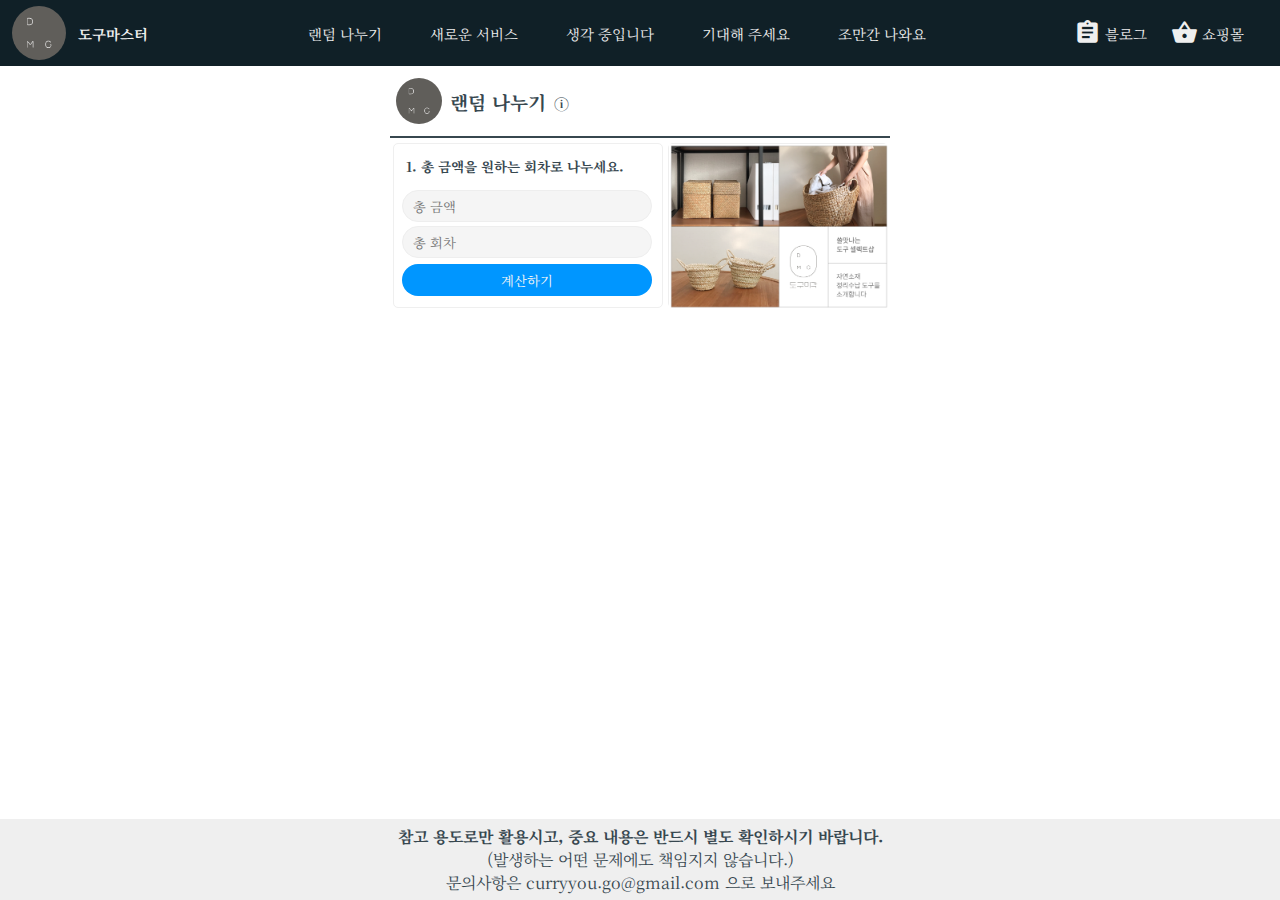
<file: index.html>
<!DOCTYPE html>
<html lang="ko">
<head>
    <meta charset="UTF-8">
    <meta name="viewport" content="width=device-width, initial-scale=1.0">

    <!-- GoogleWebFont -->
    <link href="https://fonts.googleapis.com/css2?family=Noto+Serif+KR:wght@300;600&display=swap" rel="stylesheet">

    <!-- GoogleIcons -->
    <link rel="stylesheet" href="https://fonts.googleapis.com/icon?family=Material+Icons">

    <!-- Google Analytics -->

    <!-- Google Adsense -->
    
    <!-- 기본 스타일 -->
    <link rel="stylesheet" href="style.css">
    
    <!-- 기본 스크립트 -->
    <script src="script.js" defer></script>
    

    <!-- 적용 스크립트 -->

    <title>도구마스터</title>

</head>

<body>
    <!-- Header : 상단 메뉴 -->
    <header>
        <!-- 모바일 전용 메뉴 -->
        <input type="checkbox" name="input_mobile" id="input_mobile">
        <label id="menu_mobile" for="input_mobile" onclick=""><i class="material-icons">menu</i></label>

        <!-- Logo -->
        <div class="logo">
            <a href="/"><img src="dogumigak_logo_01.png" alt="로고"></a>
            <a href="/">도구마스터</a>
        </div>
        
    <!-- Navigator -->
    <nav>
        <ul>
            <li><a href="#">랜덤 나누기</a></li>
            <li><a href="#">새로운 서비스</a></li>
            <li><a href="#">생각 중입니다</a></li>
            <li><a href="#">기대해 주세요</a> </li>
            <li><a href="#">조만간 나와요</a></li>
        </ul>
    </nav>
    
    <!-- SNS Link -->
    <aside>
        <ul>
            <li><a href="https://curryyou.tistory.com" target="_blank"><i class="material-icons"> assignment</i> 블로그</a></li>
            <li><a href="https://smartstore.naver.com/dogumigak/" target="_blank"><i class="material-icons"> shopping_basket</i> 쇼핑몰</a></li>
        </ul>
    </aside>

    
    </header>

    <!-- Main -->
    <main>

        <!-- --------- section #1: 제목 부분 --------- -->
        <section id="section_title">
            <div>
                <img src="dogumigak_logo_01.png" alt="아이콘">
            </div>
            <div>
                <h3>랜덤 나누기 <a href="#">ⓘ</a></h3>
            </div>
        </section>
        
        <!-- --------- section #2: 인풋/버튼 부분 --------- -->
        <section id="section_input">
            <!-- 총금액/총회차 입력 -->
            <div id="input_first">
                <p>1. 총 금액을 원하는 회차로 나누세요.</p>
                <input type="number" placeholder="총 금액" name="input_total" id="input_total">
                <input type="number" placeholder="총 회차" name="input_count" id="input_count">
                <button id="btn_divide">계산하기</button>
                </div>
            </div>

            <!-- 광고 영역 -->
            <div id="input_aside">
                <a href="https://www.instagram.com/dogumigak/" target="_blank">
                    <img src="./banner_dogumigak_01.png" alt="도구미각 인스타그램">
                </a>
            </div>
        </section>
        
        <!-- --------- section #3 : 결과 테이블 --------- -->
        <section id="section_result">
            <div>
                <p>
                    2. 계산결과 <span>(화살표로 금액 격차를 조정하세요)</span>
                    <a id="btn_diff_plus" href="#"><span class="material-icons">arrow_circle_up</span></a> <span id="span_diff_val">1</span> <a id="btn_diff_minus" href="#"><span class="material-icons">arrow_circle_down</span></a>
                </p>
            </div>
            
            <table>
                <tr>
                    <th>회차</th>
                    <th>금액</th>
                </tr>
            </table>
        </section>
        <aside></aside>
    </main>

    <!-- Aside -->
    <aside></aside>

<!-- Footer -->
    <footer>
        <h4>참고 용도로만 활용시고, 중요 내용은 반드시 별도 확인하시기 바랍니다.</h4>
        <p>(발생하는 어떤 문제에도 책임지지 않습니다.)</p>
        <p>문의사항은 curryyou.go@gmail.com 으로 보내주세요</p>
    </footer>
    
</body>

</html>
</file>
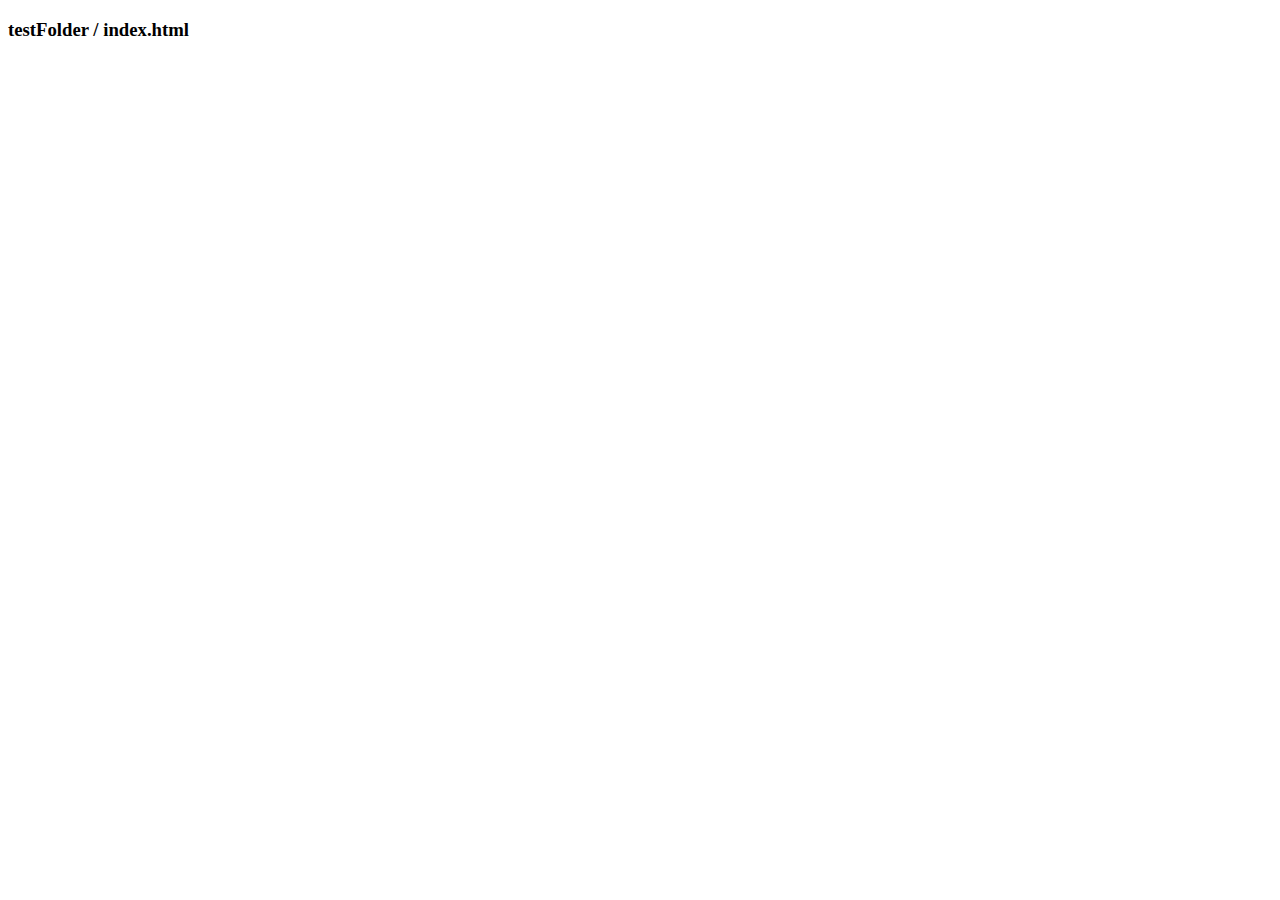
<file: testFolder/index.html>
<!DOCTYPE html>
<html lang="en">
<head>
    <meta charset="UTF-8">
    <meta name="viewport" content="width=device-width, initial-scale=1.0">
    <title>Document</title>
</head>
<body>
    <h3>testFolder / index.html</h3>
</body>
</html>
</file>
<file: style.css>
/****************** CSS 변수 ******************/
:root {
    --black-dark: #102027;
    --black-primary: #37474f;
    --black-light: #62727b;
    --gray-dark: #8d8d8d;
    --gray-primary: #bdbdbd;
    --gray-light: #efefef;
    --white-light: #fafafa;
    --white-primary: #f5f5f5;
    --white-dark: #eeeeee;
    --green-button: #2ea44f;
    --blue-button: #0096FF;
    --blue-button-hover: #0667d6;
}

/****************** CSS 초기화 ******************/
* {
    margin:0px; padding:0px; border:none; outline: none; box-sizing: border-box;
    font-family: 'Noto Serif KR', serif;
    color: var(--black-primary);
}
a {text-decoration: none;}
li {list-style: none;}



/****************** 헤더, 푸터 ******************/

/* 헤더 */
header {
    width: 100%;
    background-color: var(--black-dark);
    color: var(--gray-primary);
    font-size: 0.9em;
    display: flex;
    justify-content: space-between;
    align-items: center;
}

header a{
    color: var(--gray-light);
}

/* 헤더 > 로고 */
header > .logo {
    display: flex;
    justify-content: flex-start;
    align-items: center;
    /* 모바일에서 아래 nav가 영역 침범하지 않도록 설정 */
    padding: 6px 12px;
}
header > .logo > a{
    display: block;
    font-weight: bolder;
    margin-right: 12px;
}
header > .logo > a > img{
    vertical-align: bottom;
    width: 54px;
    border-radius: 50px;
}


/* 네비게이션 */
header > nav > ul {
    display: flex;
    justify-content: space-between;
}
header > nav > ul > li {
    padding: 8px 24px;
}

/* SNS 링크 */
header aside > ul {
    display: flex;
    justify-content: flex-end;
    margin-right: 24px;
}
header aside li {
    padding: 8px 12px;
}

header aside li i.material-icons {
    font-size:1.7rem;
    color:var(--gray-light); 
    vertical-align: -25%;
}


/* 링크 마우스 오버 효과 */
header a:hover {
    color: var(--white-primary);
    font-weight: bolder;
}
header a:active {
    color: var(--white-light);
    font-weight: bolder;
}

/* 모바일 전용 메뉴 숨김 처리 */
header > label, header > input {
    display: none;
}



/* 푸터 */
footer {
    position: fixed;
    bottom: 0px;
    left: 0px;
    width: 100%;
    background-color: var(--gray-light);
    padding: 6px;
    text-align: center;
}

@media screen and (max-width: 1024px){
    /* */
    header {
        display: flex;
        flex-direction: column;
        align-items: flex-start;
        position: relative; /* 모바일 전용 메뉴의 위치를 absolute로 설정하기 위해*/
    }

    header > .logo {
        /* 모바일에서 아래 nav가 영역 침범하지 않도록 설정 */
        padding: 6px 6px;
    }

    header > .logo > a > img {
        width: 43px;
    }

    /* 네비게이션 메뉴 */
    header nav {
        /* 기본적으론 숨기고 있다가, 버튼 클릭 > input:checked 되면 노출 처리 */
        display: none;
        width: 100%;
        background-color: var(--black-primary);
    }
    header nav > ul{
        display: flex;
        flex-direction: column;
        justify-content: space-between;
        align-items: center;
        width: 100%;
    }
    header nav > ul > li {
        width: 100%;
        text-align: center;
        /* li 자체 패딩이 있어서 제거해줌 */
        padding: 0px;
    }

    header nav > ul > li > a {
        display: block;
        width: 100%;
        /* a 클릭 영역 확보 용도 */
        padding: 12px 0px
    }

    nav > ul > li:active, header nav > ul > li:hover {
        color: var(--black-primary);
        background-color: var(--gray-light);
    }
    nav > ul > li > a:active, nav > ul > li > a:hover{
        color: var(--black-primary);
        background-color: var(--gray-light);
    }

    /* SNS 링크 */
    header aside {
        /* 기본적으로 비노출 처리. 모바일전용버튼(label) 클릭 시, 노출 처리 */
        display: none;
        width: 100%;
        background-color: var(--black-light);
        border-top: 1px dotted var(--gray-dark);
    }
    
    header > aside > ul{
        flex-direction: column;
        text-align: center;
        width: 100%;
        padding: 0px
    }
    header > aside > ul > li {
        width: 100%;
        padding: 0px;
    }
    header > aside > ul > li > a {
        display: block;
        width: 100%;
        padding: 8px 24px
    }
    header > aside > ul > li > a:active, header > aside > ul > li > a:hover{
        background-color: var(--black-primary);
        color: var(--white-dark);
    }

    /* 모바일 전용 메뉴 */
    header > label {
        display: block;
        position: absolute;
        right: 0px;
        top: 0px;
        padding: 0px 12px
    }
    header > label > i.material-icons {
        color: var(--gray-primary);
        font-size: 36px;
        line-height: 55px;
    }
    header > input {
        display: none;
    }

    /* 라벨(메뉴아이콘) 클릭 시, input이 체크되도록 html상에 처리해둠 */
    header > input:checked ~ nav, header > input:checked ~ aside{
        display: block;
    }
    header > input:checked ~ label>i {
        color: var(--white-light);
    }

    /* 푸터 */
    footer h4{
        font-size: 0.7em;
    }
    footer p {
        font-size: 0.5em;
    }
}

/************************* 메인 **************************/

@media screen and (min-width: 1025px){
    /*--------- 메인 ---------*/
    main {
        display: flex;
        flex-direction: column;
        align-items: center;
    }

    /*--------- section #1: 제목 부분 ---------*/
    main > #section_title {
        display: flex;
        align-items: center;
        width: 500px;
        padding: 12px 6px;
        border-bottom: 2px solid var(--black-primary);
    }

    main > #section_title h3 {
        margin-left: 8px;
    }

    main > #section_title a {
        display: inline-block;
        padding: 0px 2px;
        font-size: 0.8em;
        color: var(--black-primary);
    }

    main > #section_title > div:nth-of-type(1) > img {
        width: 46px;
        border-radius: 50px;
        vertical-align: bottom;
    }

    /*--------- section #2: 인풋/버튼 부분 ---------*/

    #section_input{
        width: 500px;
        display: flex;
        justify-content: space-around;
        margin-top: 5px;
    }

    #section_input > #input_first {
        display: flex;
        flex-direction: column;
        border: 1px solid var(--gray-light);
        border-radius: 5px;
        width: 270px;
    }

    #section_input>#input_first>p {
        font-size: 0.85em;
        font-weight: bold;
        padding: 4px;
        margin: 8px;
    }

    #section_input > #input_first input {
        background-color: var(--white-primary);
        border: 1px solid var(--white-dark);
        border-radius: 20px;
        width: 250px;
        height: 32px;
        margin: 2px 8px;
        padding-left: 10px;
    }

    #section_input > div#input_first button {
        background-color: var(--blue-button);
        color: var(--white-primary);
        border-radius: 20px;
        width: 250px;
        height: 32px;
        margin: 4px 8px;
    }

    #section_input > div#input_first button:hover{
        background-color: var(--blue-button-hover);
    }
    #section_input > div#input_first button:active{
        color: var(--white-dark);
    }

    #section_input > #input_aside {
        width: 220px;
        height: 165px;
        border: 1px solid var(--gray-light);
        border-radius: 5px;
        
    }

    #section_input > #input_aside > a > img {
        width: 220px;
    }

    #section_input > #input_aside > a > img:hover {
        border: 2px solid var(--blue-button);
        border-radius: 5px;
    }

    #section_input > #input_aside > a:hover{
        color: var(--blue-button-hover);
        font-size: 1.0em;
    }

    /*--------- section #3 : 결과 테이블 ---------*/
    #section_result {
        display: none;
        margin-top: 16px;
    }

    #section_result>div>p{
        margin: 0px 16px;
        font-size: 0.85em;
        font-weight: bold;
    }
    #section_result>div>p>span:first-of-type{
        font-size: 0.9em;
        font-weight: normal;
    }
    #section_result>div>p>a{
        vertical-align:middle;
        
        color: var(--blue-button);
    }


    #section_result>div>p>a:hover{
        color: var(--blue-button-hover);
    }

    main > #section_result > table {
        width: 500px;
        text-align: center;
        border-collapse: collapse;
    }
    main > #section_result > table th {
        width: 250px;
        border-bottom: 2px solid var(--black-primary);
        padding: 8px;
        font-weight: bolder;
    }

    main > #section_result > table td {
        width: 250px;
        border-bottom: 1px solid var(--black-primary);
        padding: 8px;
    }

    main > #section_result > table tr:last-of-type td{
        border-bottom: 2px solid var(--black-primary);   
    }

    main{
        /* 하단 footer가 테이블 가리지 않도록 하단 마진 설정 */
        margin-bottom: 100px;
    }
}


@media screen and (max-width: 1024px){
    main {
        display: flex;
        flex-direction: column;
        align-items: center;
    }

    /*--------- section #1: 제목 부분 ---------*/
    main > #section_title {
        display: flex;
        align-items: center;
        width: 100%;
        padding: 12px 6px;
        border-bottom: 2px solid var(--black-primary);
    }

    main > #section_title h3 {
        margin-left: 8px;
    }

    main > #section_title a {
        display: inline-block;
        padding: 0px 2px;
        font-size: 0.8em;
        color: var(--black-primary);
    }

    main > #section_title > div:nth-of-type(1) > img {
        width: 46px;
        border-radius: 50px;
        vertical-align: bottom;
    }

    /*--------- section #2: 인풋/버튼 부분 ---------*/

    #section_input{
        width: 100%;
        display: flex;
        justify-content: space-around;
        align-items: center;
        margin: 4px;
    }

    #section_input > #input_first {
        display: flex;
        flex-direction: column;
        border: 1px solid var(--gray-light);
        border-radius: 5px;
        width: 60%;
        margin: 4px;
    }

    #section_input>#input_first>p {
        font-size: 0.8em;
        font-weight: bold;
        padding: 2px;
        margin: 4px;
    }

    #section_input > #input_first input {
        background-color: var(--white-primary);
        border: 1px solid var(--white-dark);
        border-radius: 20px;
        width: 95%;
        height: 32px;
        margin: 2px 8px;
        padding-left: 10px;
    }

    #section_input > div#input_first button {
        background-color: var(--blue-button);
        color: var(--white-primary);
        border-radius: 20px;
        width: 95%;
        height: 32px;
        margin: 4px 8px;
    }

    #section_input > div#input_first button:hover{
        background-color: var(--blue-button-hover);
    }
    #section_input > div#input_first button:active{
        color: var(--white-dark);
    }

    #section_input > #input_aside {
        width: 38%;
        border: 1px solid var(--gray-light);
        border-radius: 5px;
        margin: 4px 4px 4px 0px;
        text-align: center;
        
    }

    #section_input > #input_aside > a > img {
        display: inline-block;
        width: 98%;
    }

    #section_input > #input_aside > a > img:hover {
        border: 2px solid var(--blue-button);
        border-radius: 5px;
    }

    /*--------- section #3 : 결과 테이블 ---------*/
    #section_result {
        display: none;
        margin: 16px 4px 0px 4px;
    }

    #section_result>div>p{
        margin: 0px 16px;
        font-size: 0.85em;
        font-weight: bold;
    }
    #section_result>div>p>span:first-of-type{
        font-size: 0.9em;
        font-weight: normal;
    }
    #section_result>div>p>a{
        vertical-align:middle;
        
        color: var(--blue-button);
    }


    #section_result>div>p>a:hover{
        color: var(--blue-button-hover);
    }

    main > #section_result > table {
        width: 100%;
        text-align: center;
        border-collapse: collapse;
    }
    main > #section_result > table th {
        width: 250px;
        border-bottom: 2px solid var(--black-primary);
        padding: 8px;
        font-weight: bolder;
    }

    main > #section_result > table td {
        width: 250px;
        border-bottom: 1px solid var(--black-primary);
        padding: 8px;
    }

    main > #section_result > table tr:last-of-type td{
        border-bottom: 2px solid var(--black-primary);   
    }

    main{
        /* 하단 footer가 테이블 가리지 않도록 하단 마진 설정 */
        margin-bottom: 100px;
    }
   
}
</file>
